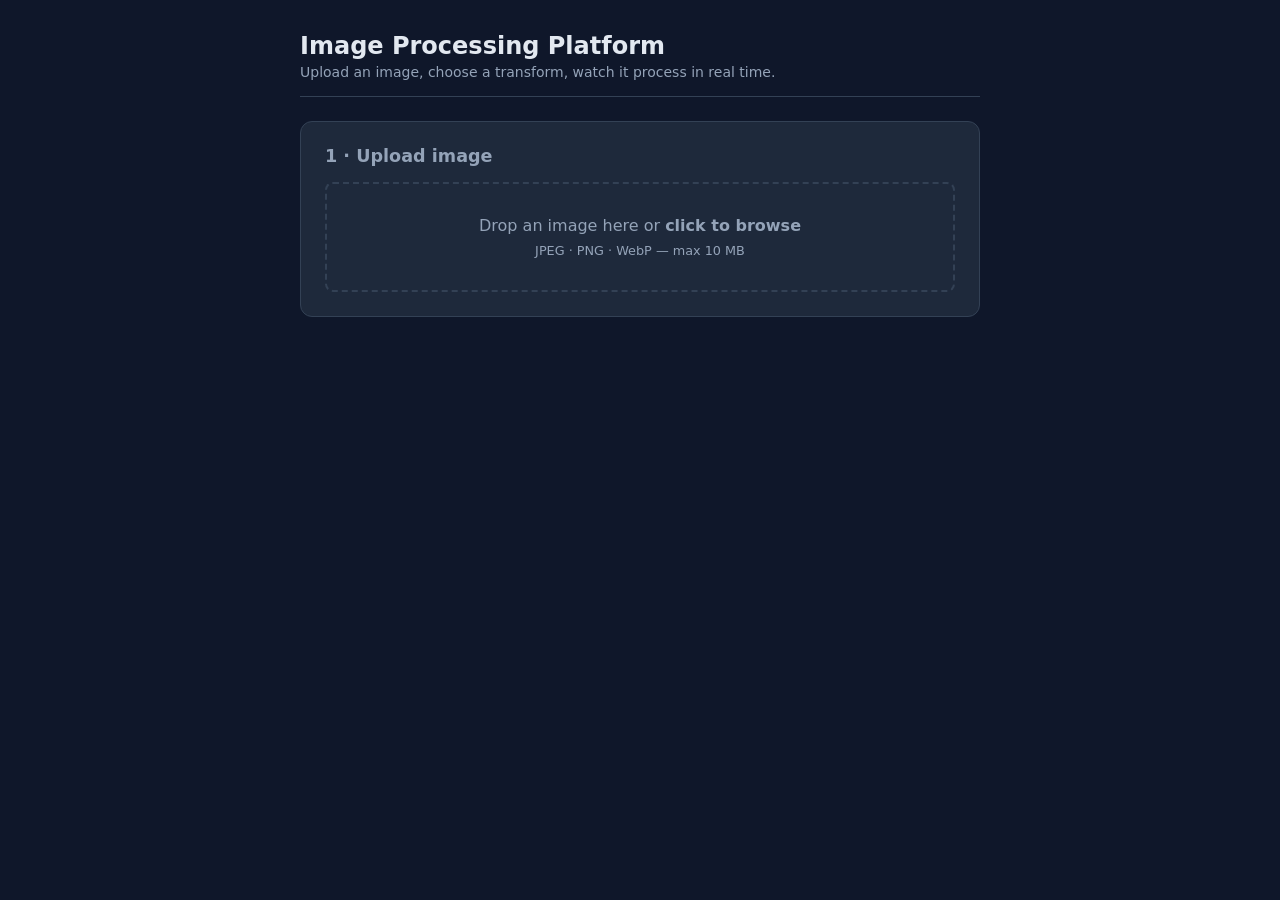
<file: services/frontend/index.html>
<!DOCTYPE html>
<html lang="en">
<head>
  <meta charset="UTF-8"/>
  <meta name="viewport" content="width=device-width, initial-scale=1.0"/>
  <title>Image Processing Platform</title>
  <link rel="stylesheet" href="style.css"/>
</head>
<body>
<div class="app">

  <header>
    <h1>Image Processing Platform</h1>
    <p>Upload an image, choose a transform, watch it process in real time.</p>
  </header>

  <!-- Step 1: Upload -->
  <section class="card" id="section-upload">
    <h2>1 · Upload image</h2>
    <div class="drop-zone" id="drop-zone">
      <input type="file" id="file-input" accept="image/jpeg,image/png,image/webp"/>
      <div id="drop-label">Drop an image here or <strong>click to browse</strong></div>
      <div class="hint">JPEG · PNG · WebP — max 10 MB</div>
    </div>
    <img id="preview-img" class="preview-img" alt="preview"/>
    <div id="upload-meta" class="meta-row hidden"></div>
    <div id="upload-error" class="notice notice-error"></div>
  </section>

  <!-- Step 2: Create job -->
  <section class="card hidden" id="section-job">
    <h2>2 · Create processing job</h2>

    <label for="op-select">Operation</label>
    <select id="op-select">
      <option value="resize">resize — scale to given width / height</option>
      <option value="compress">compress — re-encode as JPEG</option>
      <option value="convert">convert — change format</option>
      <option value="grayscale">grayscale — remove colour</option>
      <option value="edge_detection">edge detection — highlight edges</option>
    </select>

    <div id="params-resize" class="param-group visible">
      <label for="param-width">Width (px, optional)</label>
      <input type="number" id="param-width" min="1" max="8000" placeholder="e.g. 800"/>
      <label for="param-height">Height (px, optional)</label>
      <input type="number" id="param-height" min="1" max="8000" placeholder="leave blank to auto"/>
    </div>

    <div id="params-compress" class="param-group">
      <label for="param-quality">Quality (1–95, default 85)</label>
      <input type="number" id="param-quality" min="1" max="95" placeholder="85"/>
    </div>

    <div id="params-convert" class="param-group">
      <label for="param-format">Target format</label>
      <select id="param-format">
        <option value="JPEG">JPEG</option>
        <option value="PNG">PNG</option>
        <option value="WEBP">WEBP</option>
      </select>
    </div>

    <button class="btn btn-primary" id="btn-create-job" disabled>Start job</button>
    <div id="job-error" class="notice notice-error"></div>
  </section>

  <!-- Step 3: Status + Result -->
  <section class="card hidden" id="section-status">
    <h2>3 · Job status</h2>
    <div class="job-row">
      <span class="label">Status</span>
      <span id="job-status-badge" class="status-badge status-PENDING">PENDING</span>
    </div>
    <div class="job-row">
      <span class="label">Job ID</span>
      <span id="job-id-display" class="value">—</span>
    </div>
    <div class="job-row">
      <span class="label">Operation</span>
      <span id="job-op-display" class="value">—</span>
    </div>
    <div id="job-error-msg" class="notice notice-error"></div>

    <div id="result-section" class="hidden" style="margin-top:1.25rem;">
      <hr style="border-color:var(--border); margin-bottom:1.25rem;"/>
      <h2>Result</h2>
      <img id="result-img" class="result-img" alt="processed result"/>
      <div style="margin-top:1rem; display:flex; gap:0.75rem; flex-wrap:wrap;">
        <a id="btn-download-result" class="btn btn-primary" href="#" download>Download result</a>
        <button id="btn-new-job" class="btn btn-secondary">New job (same image)</button>
        <button id="btn-reset" class="btn btn-secondary">Start over</button>
      </div>
    </div>
  </section>

</div>
<script src="app.js" type="module"></script>
</body>
</html>
</file>
<file: services/frontend/style.css>
*, *::before, *::after { box-sizing: border-box; margin: 0; padding: 0; }

:root {
  --bg: #0f172a;
  --surface: #1e293b;
  --border: #334155;
  --text: #e2e8f0;
  --muted: #94a3b8;
  --accent: #3b82f6;
  --accent-hover: #2563eb;
  --success: #22c55e;
  --error: #ef4444;
  --warning: #f59e0b;
}

body {
  font-family: system-ui, -apple-system, sans-serif;
  background: var(--bg);
  color: var(--text);
  min-height: 100vh;
  padding: 2rem 1rem;
}

h1 { font-size: 1.5rem; font-weight: 700; margin-bottom: 0.25rem; }
h2 { font-size: 1.1rem; font-weight: 600; margin-bottom: 1rem; color: var(--muted); }

.app { max-width: 680px; margin: 0 auto; display: flex; flex-direction: column; gap: 1.5rem; }

header { padding-bottom: 1rem; border-bottom: 1px solid var(--border); }
header p { color: var(--muted); font-size: 0.875rem; margin-top: 0.25rem; }

.card {
  background: var(--surface);
  border: 1px solid var(--border);
  border-radius: 0.75rem;
  padding: 1.5rem;
}

.drop-zone {
  border: 2px dashed var(--border);
  border-radius: 0.5rem;
  padding: 2rem;
  text-align: center;
  cursor: pointer;
  transition: border-color 0.2s, background 0.2s;
  color: var(--muted);
}
.drop-zone:hover, .drop-zone.drag-over {
  border-color: var(--accent);
  background: rgba(59,130,246,0.05);
  color: var(--text);
}
.drop-zone input[type="file"] { display: none; }
.drop-zone .hint { font-size: 0.8rem; margin-top: 0.5rem; }

.preview-img { max-width: 100%; max-height: 240px; border-radius: 0.5rem; margin-top: 1rem; display: none; }
.meta-row { display: flex; gap: 0.5rem; flex-wrap: wrap; margin-top: 0.75rem; }
.badge {
  background: rgba(59,130,246,0.15);
  color: var(--accent);
  border-radius: 9999px;
  padding: 0.2rem 0.65rem;
  font-size: 0.75rem;
}

label { display: block; font-size: 0.875rem; color: var(--muted); margin-bottom: 0.4rem; }
select, input[type="number"] {
  width: 100%;
  background: var(--bg);
  border: 1px solid var(--border);
  border-radius: 0.4rem;
  color: var(--text);
  padding: 0.5rem 0.75rem;
  font-size: 0.9rem;
  margin-bottom: 1rem;
  appearance: none;
}
select:focus, input[type="number"]:focus { outline: 2px solid var(--accent); border-color: transparent; }

.param-group { display: none; }
.param-group.visible { display: block; }

.btn {
  display: inline-flex; align-items: center; justify-content: center; gap: 0.4rem;
  padding: 0.55rem 1.25rem; border: none; border-radius: 0.4rem;
  font-size: 0.9rem; font-weight: 600; cursor: pointer; transition: background 0.15s;
}
.btn-primary { background: var(--accent); color: #fff; }
.btn-primary:hover:not(:disabled) { background: var(--accent-hover); }
.btn-primary:disabled { opacity: 0.5; cursor: not-allowed; }
.btn-secondary { background: var(--border); color: var(--text); }
.btn-secondary:hover { background: #475569; }

.status-badge {
  display: inline-block; padding: 0.3rem 0.8rem;
  border-radius: 9999px; font-size: 0.8rem; font-weight: 600;
}
.status-PENDING    { background: rgba(148,163,184,0.15); color: var(--muted); }
.status-PROCESSING { background: rgba(245,158,11,0.15); color: var(--warning); }
.status-COMPLETED  { background: rgba(34,197,94,0.15);  color: var(--success); }
.status-FAILED     { background: rgba(239,68,68,0.15);  color: var(--error); }

.job-row { display: flex; justify-content: space-between; align-items: center; margin-top: 0.5rem; }
.job-row .label { font-size: 0.8rem; color: var(--muted); }
.job-row .value { font-size: 0.85rem; font-family: monospace; }

.result-img { max-width: 100%; max-height: 320px; border-radius: 0.5rem; margin-top: 1rem; display: none; }

.notice { padding: 0.75rem 1rem; border-radius: 0.4rem; font-size: 0.85rem; margin-top: 0.75rem; display: none; }
.notice-error { background: rgba(239,68,68,0.1); color: var(--error); border: 1px solid rgba(239,68,68,0.3); }

.hidden { display: none !important; }
</file>
